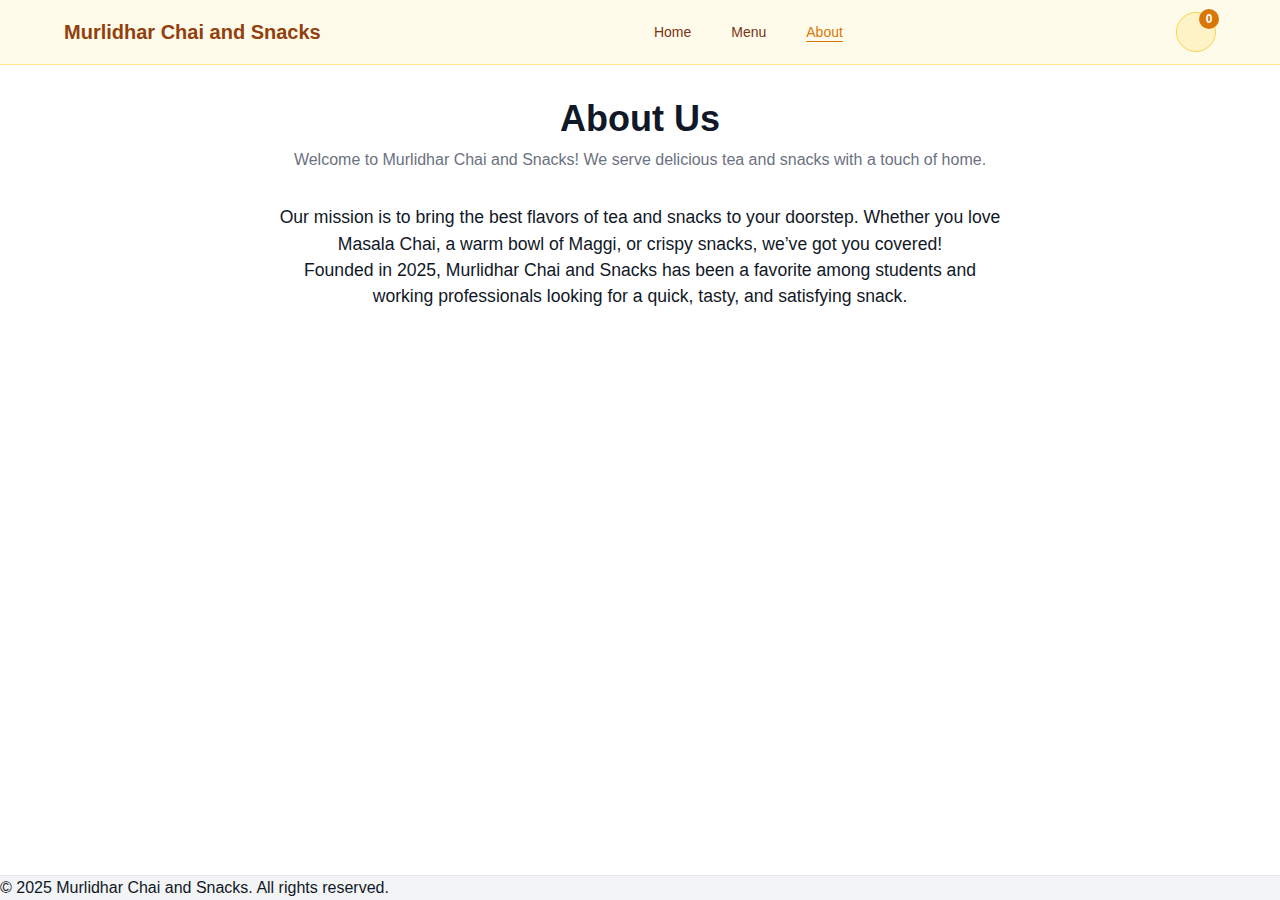
<file: about.html>
<!DOCTYPE html>
<html lang="en">
<head>
    <meta charset="UTF-8">
    <meta name="viewport" content="width=device-width, initial-scale=1.0">
    <title>About Us - Murlidhar Chai and Snacks</title>
    <link rel="stylesheet" href="styles.css">
</head>
<body>
    <div class="container">
        <header class="header">
            <div class="header-container">
                <a href="index.html" class="logo">Murlidhar Chai and Snacks</a>
                <nav class="nav">
                    <a href="index.html" class="nav-link">Home</a>
                    <a href="menu.html" class="nav-link">Menu</a>
                    <a href="about.html" class="nav-link active">About</a>
                </nav>
                <div class="cart-icon-container">
                    <a href="cart.html" class="cart-icon">
                        <span class="cart-count">0</span>
                    </a>
                </div>
            </div>
        </header>

        <main class="about-page">
            <div class="section-header">
                <h1>About Us</h1>
                <p>Welcome to Murlidhar Chai and Snacks! We serve delicious tea and snacks with a touch of home.</p>
            </div>
            <div class="about-content">
                <p>Our mission is to bring the best flavors of tea and snacks to your doorstep. Whether you love Masala Chai, a warm bowl of Maggi, or crispy snacks, we’ve got you covered!</p>
                <p>Founded in 2025, Murlidhar Chai and Snacks has been a favorite among students and working professionals looking for a quick, tasty, and satisfying snack.</p>
            </div>
        </main>

        <footer class="footer">
            <p>© 2025 Murlidhar Chai and Snacks. All rights reserved.</p>
        </footer>
    </div>

    <script src="script.js"></script>
</body>
</html>
</file>
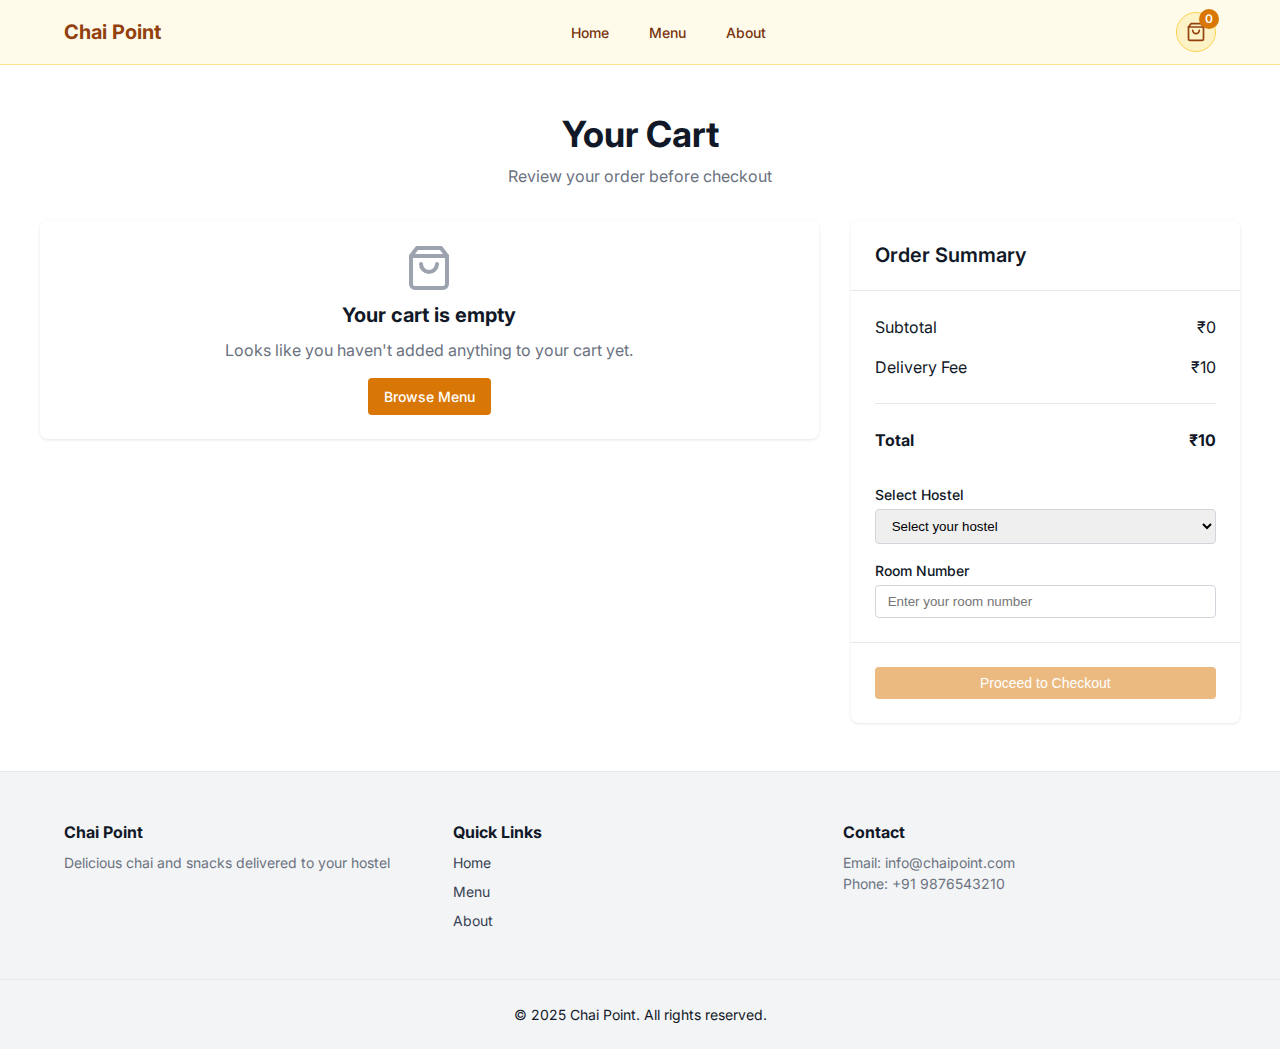
<file: cart.html>
<!DOCTYPE html>
<html lang="en">
<head>
    <meta charset="UTF-8">
    <meta name="viewport" content="width=device-width, initial-scale=1.0">
    <title>Chai Point - Cart</title>
    <link rel="stylesheet" href="styles.css">
    <link rel="stylesheet" href="https://fonts.googleapis.com/css2?family=Inter:wght@400;500;600;700&display=swap">
</head>
<body>
    <div class="container">
        <header class="header">
            <div class="header-container">
                <a href="index.html" class="logo">Chai Point</a>
                <nav class="nav">
                    <a href="index.html" class="nav-link">Home</a>
                    <a href="menu.html" class="nav-link">Menu</a>
                    <a href="#" class="nav-link">About</a>
                </nav>
                <div class="cart-icon-container">
                    <a href="cart.html" class="cart-icon">
                        <svg xmlns="http://www.w3.org/2000/svg" width="20" height="20" viewBox="0 0 24 24" fill="none" stroke="currentColor" stroke-width="2" stroke-linecap="round" stroke-linejoin="round">
                            <path d="M6 2L3 6v14a2 2 0 0 0 2 2h14a2 2 0 0 0 2-2V6l-3-4z"></path>
                            <line x1="3" y1="6" x2="21" y2="6"></line>
                            <path d="M16 10a4 4 0 0 1-8 0"></path>
                        </svg>
                        <span class="cart-count">0</span>
                    </a>
                </div>
            </div>
        </header>

        <main class="cart-page">
            <div class="section-header">
                <h1>Your Cart</h1>
                <p>Review your order before checkout</p>
            </div>

            <div class="cart-container">
                <div class="cart-items" id="cart-items-container">
                    <!-- Cart items will be added here by JavaScript -->
                </div>

                <div class="order-summary">
                    <div class="summary-card">
                        <div class="summary-header">
                            <h2>Order Summary</h2>
                        </div>
                        <div class="summary-content">
                            <div class="summary-row">
                                <span>Subtotal</span>
                                <span id="subtotal">₹0</span>
                            </div>
                            <div class="summary-row">
                                <span>Delivery Fee</span>
                                <span>₹10</span>
                            </div>
                            <div class="summary-divider"></div>
                            <div class="summary-row total">
                                <span>Total</span>
                                <span id="total">₹10</span>
                            </div>

                            <div class="delivery-details">
                                <div class="form-group">
                                    <label for="hostel">Select Hostel</label>
                                    <select id="hostel" class="form-control">
                                        <option value="" disabled selected>Select your hostel</option>
                                        <option value="Nisarg">Nisarg</option>
                                        <option value="Prince">Prince</option>
                                        <option value="Shreedeep">Shreedeep</option>
                                        <option value="Darshan">Darshan</option>
                                        <option value="Patel">Patel</option>
                                    </select>
                                </div>
                                <div class="form-group">
                                    <label for="room">Room Number</label>
                                    <input type="text" id="room" class="form-control" placeholder="Enter your room number">
                                </div>
                            </div>
                        </div>
                        <div class="summary-footer">
                            <button id="checkout-btn" class="btn btn-full" disabled>Proceed to Checkout</button>
                        </div>
                    </div>
                </div>
            </div>
        </main>

        <footer class="footer">
            <div class="footer-container">
                <div class="footer-section">
                    <div class="footer-title">Chai Point</div>
                    <div class="footer-text">Delicious chai and snacks delivered to your hostel</div>
                </div>
                <div class="footer-section">
                    <div class="footer-title">Quick Links</div>
                    <nav class="footer-nav">
                        <a href="index.html">Home</a>
                        <a href="menu.html">Menu</a>
                        <a href="#">About</a>
                    </nav>
                </div>
                <div class="footer-section">
                    <div class="footer-title">Contact</div>
                    <div class="footer-text">
                        <div>Email: info@chaipoint.com</div>
                        <div>Phone: +91 9876543210</div>
                    </div>
                </div>
            </div>
            <div class="footer-bottom">
                <div>© 2025 Chai Point. All rights reserved.</div>
            </div>
        </footer>
    </div>

    <script src="script.js"></script>
</body>
</html>
</file>
<file: styles.css>
/* Base Styles */
:root {
    --amber-50: #fffbeb;
    --amber-100: #fef3c7;
    --amber-200: #fde68a;
    --amber-300: #fcd34d;
    --amber-400: #fbbf24;
    --amber-500: #f59e0b;
    --amber-600: #d97706;
    --amber-700: #b45309;
    --amber-800: #92400e;
    --amber-900: #78350f;
    --gray-100: #f3f4f6;
    --gray-200: #e5e7eb;
    --gray-300: #d1d5db;
    --gray-400: #9ca3af;
    --gray-500: #6b7280;
    --gray-600: #4b5563;
    --gray-700: #374151;
    --gray-800: #1f2937;
    --gray-900: #111827;
}

* {
    margin: 0;
    padding: 0;
    box-sizing: border-box;
}

body {
    font-family: 'Inter', -apple-system, BlinkMacSystemFont, 'Segoe UI', Roboto, Oxygen, Ubuntu, Cantarell, 'Open Sans', 'Helvetica Neue', sans-serif;
    line-height: 1.5;
    color: var(--gray-900);
    background-color: #fff;
}

.container {
    display: flex;
    flex-direction: column;
    min-height: 100vh;
}

/* Header Styles */
.header {
    position: sticky;
    top: 0;
    z-index: 10;
    background-color: var(--amber-50);
    border-bottom: 1px solid var(--amber-200);
}

.header-container {
    display: flex;
    align-items: center;
    justify-content: space-between;
    height: 64px;
    padding: 0 1rem;
    max-width: 1200px;
    margin: 0 auto;
    width: 100%;
}

.logo {
    font-size: 1.25rem;
    font-weight: 700;
    color: var(--amber-800);
    text-decoration: none;
}

.nav {
    display: none;
}

.nav-link {
    font-size: 0.875rem;
    font-weight: 500;
    color: var(--amber-900);
    text-decoration: none;
    padding: 0.5rem;
    transition: color 0.2s;
}

.nav-link:hover, .nav-link.active {
    color: var(--amber-600);
    text-decoration: underline;
    text-underline-offset: 4px;
}

.cart-icon-container {
    display: flex;
    align-items: center;
}

.cart-icon {
    position: relative;
    display: flex;
    align-items: center;
    justify-content: center;
    width: 40px;
    height: 40px;
    border-radius: 9999px;
    background-color: var(--amber-100);
    border: 1px solid var(--amber-300);
    color: var(--amber-800);
    transition: all 0.2s;
}

.cart-icon:hover {
    background-color: var(--amber-200);
    border-color: var(--amber-400);
}

.cart-count {
    position: absolute;
    top: -4px;
    right: -4px;
    display: flex;
    align-items: center;
    justify-content: center;
    width: 20px;
    height: 20px;
    border-radius: 9999px;
    background-color: var(--amber-600);
    color: white;
    font-size: 0.75rem;
    font-weight: 600;
}

/* Main Content Styles */
main {
    flex: 1;
}

.section-header {
    display: flex;
    flex-direction: column;
    align-items: center;
    justify-content: center;
    text-align: center;
    margin-bottom: 2rem;
    padding: 0 1rem;
}

.section-header h1, .section-header h2 {
    font-size: 1.875rem;
    font-weight: 700;
    line-height: 1.2;
    margin-bottom: 0.5rem;
}

.section-header p {
    color: var(--gray-500);
    max-width: 700px;
}

/* Hero Section */
.hero {
    padding: 3rem 1rem;
    background-image: url('https://placehold.co/1200x500');
    background-size: cover;
    background-position: center;
    display: flex;
    align-items: center;
    justify-content: center;
}

.hero-content {
    background-color: rgba(255, 255, 255, 0.9);
    padding: 1.5rem;
    border-radius: 0.5rem;
    text-align: center;
    max-width: 400px;
}

.hero-content h1 {
    font-size: 2rem;
    font-weight: 700;
    margin-bottom: 0.5rem;
}

.hero-content p {
    color: var(--gray-500);
    margin-bottom: 1rem;
}

/* Popular Items Section */
.popular-items {
    padding: 3rem 1rem;
    background-color: var(--gray-100);
}

.items-grid {
    display: grid;
    grid-template-columns: 1fr;
    gap: 1.5rem;
    max-width: 1200px;
    margin: 0 auto;
}

.item-card {
    background-color: white;
    border-radius: 0.5rem;
    overflow: hidden;
    box-shadow: 0 1px 3px rgba(0, 0, 0, 0.1);
}

.item-image {
    width: 100%;
    height: 200px;
    object-fit: cover;
}

.item-content {
    padding: 1rem;
}

.item-header {
    display: flex;
    justify-content: space-between;
    align-items: center;
    margin-bottom: 0.5rem;
}

.item-name {
    font-weight: 700;
}

.item-price {
    font-weight: 700;
}

.item-description {
    font-size: 0.875rem;
    color: var(--gray-500);
    margin-bottom: 1rem;
}

/* How It Works Section */
.how-it-works {
    padding: 3rem 1rem;
}

.steps-container {
    display: grid;
    grid-template-columns: 1fr;
    gap: 2rem;
    max-width: 1200px;
    margin: 0 auto;
}

.step {
    display: flex;
    flex-direction: column;
    align-items: center;
    text-align: center;
}

.step-number {
    display: flex;
    align-items: center;
    justify-content: center;
    width: 48px;
    height: 48px;
    border-radius: 9999px;
    background-color: var(--amber-600);
    color: white;
    font-weight: 600;
    margin-bottom: 1rem;
}

.step h3 {
    font-weight: 700;
    margin-bottom: 0.5rem;
}

.step p {
    color: var(--gray-500);
}

/* Menu Page Styles */
.menu-page {
    padding: 3rem 1rem;
}

.tabs {
    max-width: 1200px;
    margin: 0 auto;
}

.tab-list {
    display: grid;
    grid-template-columns: repeat(3, 1fr);
    gap: 0.5rem;
    margin-bottom: 2rem;
}

.tab-button {
    padding: 0.75rem;
    background-color: var(--gray-100);
    border: 1px solid var(--gray-200);
    border-radius: 0.25rem;
    font-weight: 500;
    cursor: pointer;
    transition: all 0.2s;
}

.tab-button:hover {
    background-color: var(--gray-200);
}

.tab-button.active {
    background-color: var(--amber-100);
    border-color: var(--amber-300);
    color: var(--amber-800);
}

.tab-content {
    display: none;
}

.tab-content.active {
    display: block;
}
/* About Page */
.about-page {
    padding: 2rem;
    max-width: 800px;
    margin: 0 auto;
    text-align: center;
}

.about-content {
    font-size: 1.1rem;
    line-height: 1.5;
    margin-top: 1rem;
}


/* Cart Page Styles */
.cart-page {
    padding: 3rem 1rem;
}

.cart-container {
    display: grid;
    grid-template-columns: 1fr;
    gap: 2rem;
    max-width: 1200px;
    margin: 0 auto;
}

.cart-items {
    display: flex;
    flex-direction: column;
    gap: 1rem;
}

.cart-item {
    display: flex;
    align-items: center;
    gap: 1rem;
    padding: 1rem;
    background-color: white;
    border-radius: 0.5rem;
    box-shadow: 0 1px 3px rgba(0, 0, 0, 0.1);
}

.cart-item-image {
    width: 64px;
    height: 64px;
    object-fit: cover;
    border-radius: 0.25rem;
}

.cart-item-details {
    flex: 1;
}

.cart-item-name {
    font-weight: 700;
}

.cart-item-price {
    font-size: 0.875rem;
    color: var(--gray-500);
}

.cart-item-quantity {
    display: flex;
    align-items: center;
    gap: 0.5rem;
}

.quantity-btn {
    display: flex;
    align-items: center;
    justify-content: center;
    width: 32px;
    height: 32px;
    border-radius: 0.25rem;
    background-color: var(--gray-100);
    border: 1px solid var(--gray-300);
    cursor: pointer;
    transition: all 0.2s;
}

.quantity-btn:hover {
    background-color: var(--gray-200);
}

.quantity-value {
    width: 32px;
    text-align: center;
}

.cart-item-total {
    text-align: right;
}

.cart-item-total-price {
    font-weight: 700;
}

.remove-btn {
    display: flex;
    align-items: center;
    gap: 0.25rem;
    padding: 0.25rem 0.5rem;
    font-size: 0.875rem;
    color: #ef4444;
    background-color: transparent;
    border: none;
    cursor: pointer;
}

.empty-cart {
    display: flex;
    flex-direction: column;
    align-items: center;
    gap: 0.5rem;
    padding: 1.5rem;
    text-align: center;
    background-color: white;
    border-radius: 0.5rem;
    box-shadow: 0 1px 3px rgba(0, 0, 0, 0.1);
}

.empty-cart-icon {
    color: var(--gray-400);
    width: 48px;
    height: 48px;
}

.empty-cart-title {
    font-weight: 700;
    font-size: 1.25rem;
}

.empty-cart-text {
    color: var(--gray-500);
    margin-bottom: 0.5rem;
}

.summary-card {
    background-color: white;
    border-radius: 0.5rem;
    box-shadow: 0 1px 3px rgba(0, 0, 0, 0.1);
    overflow: hidden;
}

.summary-header {
    padding: 1.25rem 1.5rem;
    border-bottom: 1px solid var(--gray-200);
}

.summary-header h2 {
    font-size: 1.25rem;
    font-weight: 600;
}

.summary-content {
    padding: 1.5rem;
    display: flex;
    flex-direction: column;
    gap: 1rem;
}

.summary-row {
    display: flex;
    justify-content: space-between;
}

.summary-divider {
    height: 1px;
    background-color: var(--gray-200);
    margin: 0.5rem 0;
}

.summary-row.total {
    font-weight: 700;
}

.delivery-details {
    margin-top: 1rem;
    display: flex;
    flex-direction: column;
    gap: 1rem;
}

.form-group {
    display: flex;
    flex-direction: column;
    gap: 0.25rem;
}

.form-group label {
    font-size: 0.875rem;
    font-weight: 500;
}

.form-control {
    padding: 0.5rem 0.75rem;
    border: 1px solid var(--gray-300);
    border-radius: 0.25rem;
    width: 100%;
}

.summary-footer {
    padding: 1.5rem;
    border-top: 1px solid var(--gray-200);
}

/* Button Styles */
.btn {
    display: inline-flex;
    align-items: center;
    justify-content: center;
    padding: 0.5rem 1rem;
    font-size: 0.875rem;
    font-weight: 500;
    border-radius: 0.25rem;
    background-color: var(--amber-600);
    color: white;
    border: none;
    cursor: pointer;
    text-decoration: none;
    transition: background-color 0.2s;
}

.btn:hover {
    background-color: var(--amber-700);
}

.btn:disabled {
    opacity: 0.5;
    cursor: not-allowed;
}

.btn-full {
    width: 100%;
}

/* Footer Styles */
.footer {
    background-color: var(--gray-100);
    border-top: 1px solid var(--gray-200);
}

.footer-container {
    display: flex;
    flex-direction: column;
    gap: 1rem;
    padding: 2.5rem 1rem;
    max-width: 1200px;
    margin: 0 auto;
}

.footer-title {
    font-weight: 700;
    margin-bottom: 0.5rem;
}

.footer-text {
    font-size: 0.875rem;
    color: var(--gray-500);
}

.footer-nav {
    display: flex;
    flex-direction: column;
    gap: 0.5rem;
}

.footer-nav a {
    font-size: 0.875rem;
    color: var(--gray-700);
    text-decoration: none;
}

.footer-nav a:hover {
    text-decoration: underline;
}

.footer-bottom {
    border-top: 1px solid var(--gray-200);
    padding: 1.5rem 1rem;
    text-align: center;
    font-size: 0.875rem;
}

/* Media Queries */
@media (min-width: 768px) {
    .header-container {
        padding: 0 1.5rem;
    }

    .nav {
        display: flex;
        align-items: center;
        gap: 1.5rem;
    }

    .section-header h1, .section-header h2 {
        font-size: 2.25rem;
    }

    .items-grid {
        grid-template-columns: repeat(2, 1fr);
    }

    .steps-container {
        grid-template-columns: repeat(3, 1fr);
    }

    .cart-container {
        grid-template-columns: 2fr 1fr;
    }

    .footer-container {
        flex-direction: row;
        padding: 3rem 1.5rem;
    }

    .footer-section {
        flex: 1;
    }
}

@media (min-width: 1024px) {
    .items-grid {
        grid-template-columns: repeat(3, 1fr);
    }
}
</file>
